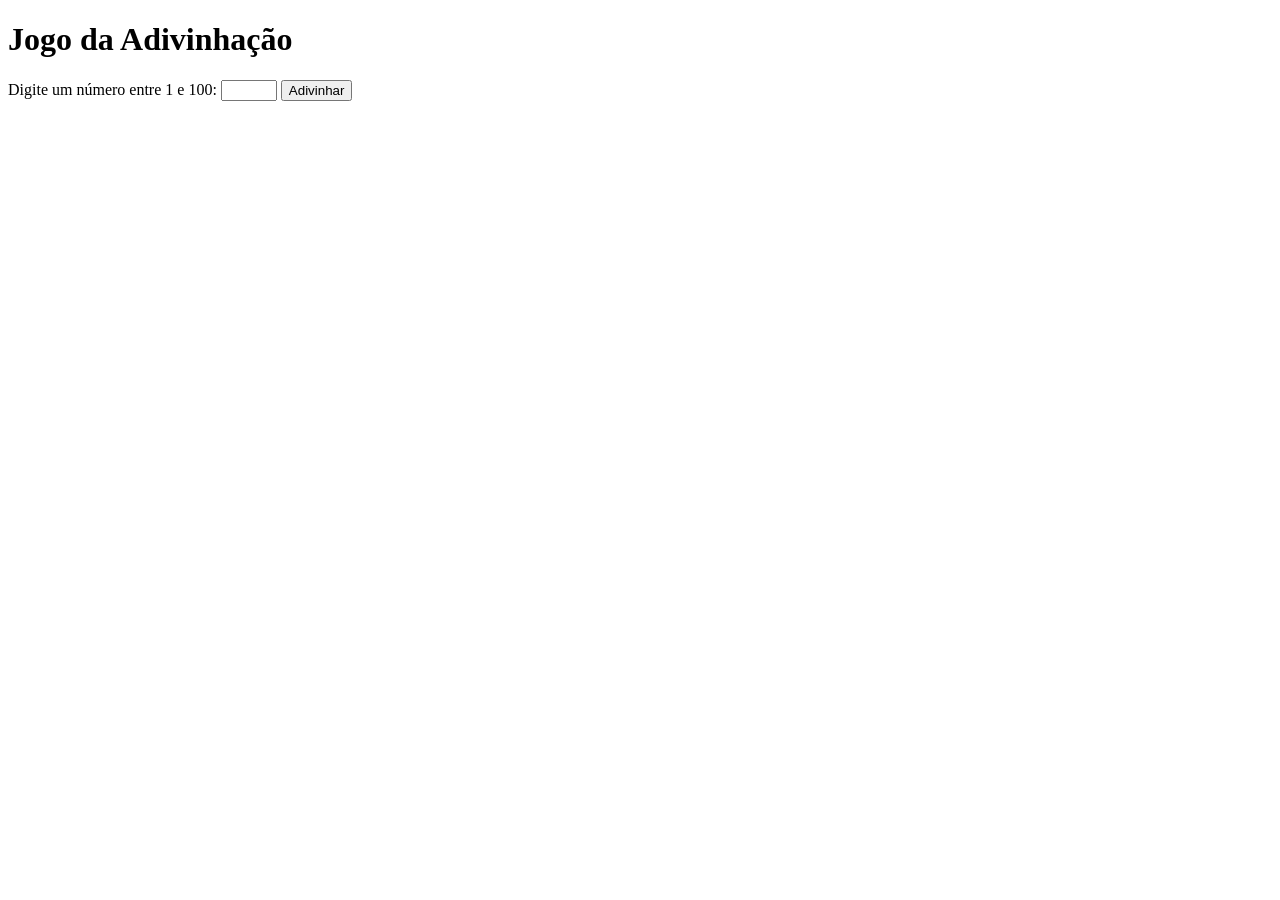
<file: aula06/adivinhacao-completo.html>
<!DOCTYPE html>
<html lang="pt-BR">
<head>
    <meta charset="UTF-8">
    <meta name="viewport" content="width=device-width, initial-scale=1.0">
    <title>Jogo da Adivinhação</title>
</head>
<body>
    <main>
        <h1>Jogo da Adivinhação</h1>

        <label for="numero">Digite um número entre 1 e 100:</label>
        <input type="number" id="numero" min="1" max="100">

        <button type="button" id="adivinhar">Adivinhar</button>

        <p id="resultado" class="resultado"></p>
    </main>

    <script src="js/adivinhacao-completo.js"></script>
</body>
</html>
</file>
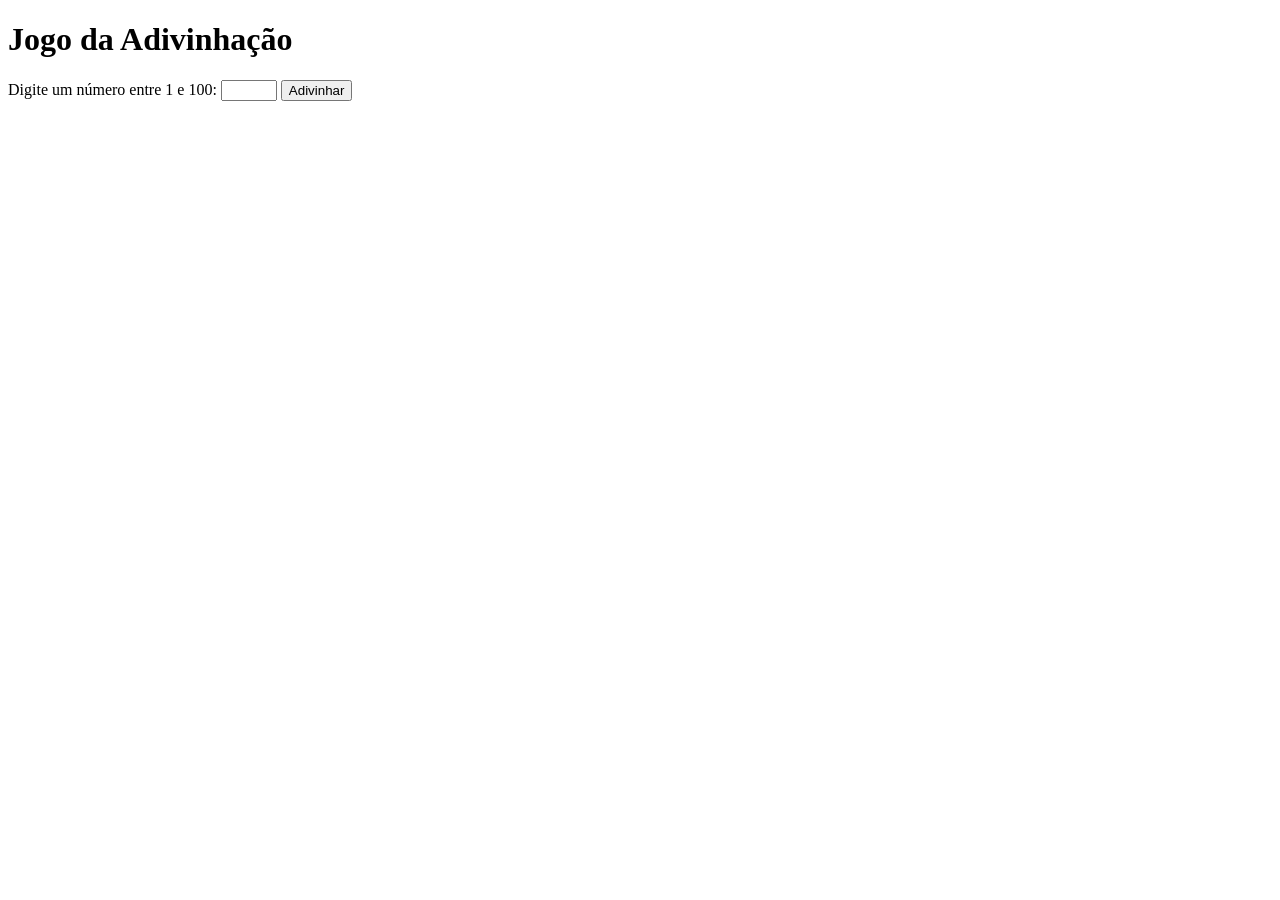
<file: aula06/adivinhacao.html>
<!DOCTYPE html>
<html lang="pt-BR">
<head>
    <meta charset="UTF-8">
    <meta name="viewport" content="width=device-width, initial-scale=1.0">
    <title>Jogo da Adivinhação</title>
</head>
<body>
    <main>
        <h1>Jogo da Adivinhação</h1>

        <label for="numero">Digite um número entre 1 e 100:</label>
        <input type="number" id="numero" min="1" max="100">

        <button id="adivinhar">Adivinhar</button>

        <p id="resultado" class="resultado"></p>
    </main>

    <script src="js/adivinhacao.js"></script>
</body>
</html>
</file>
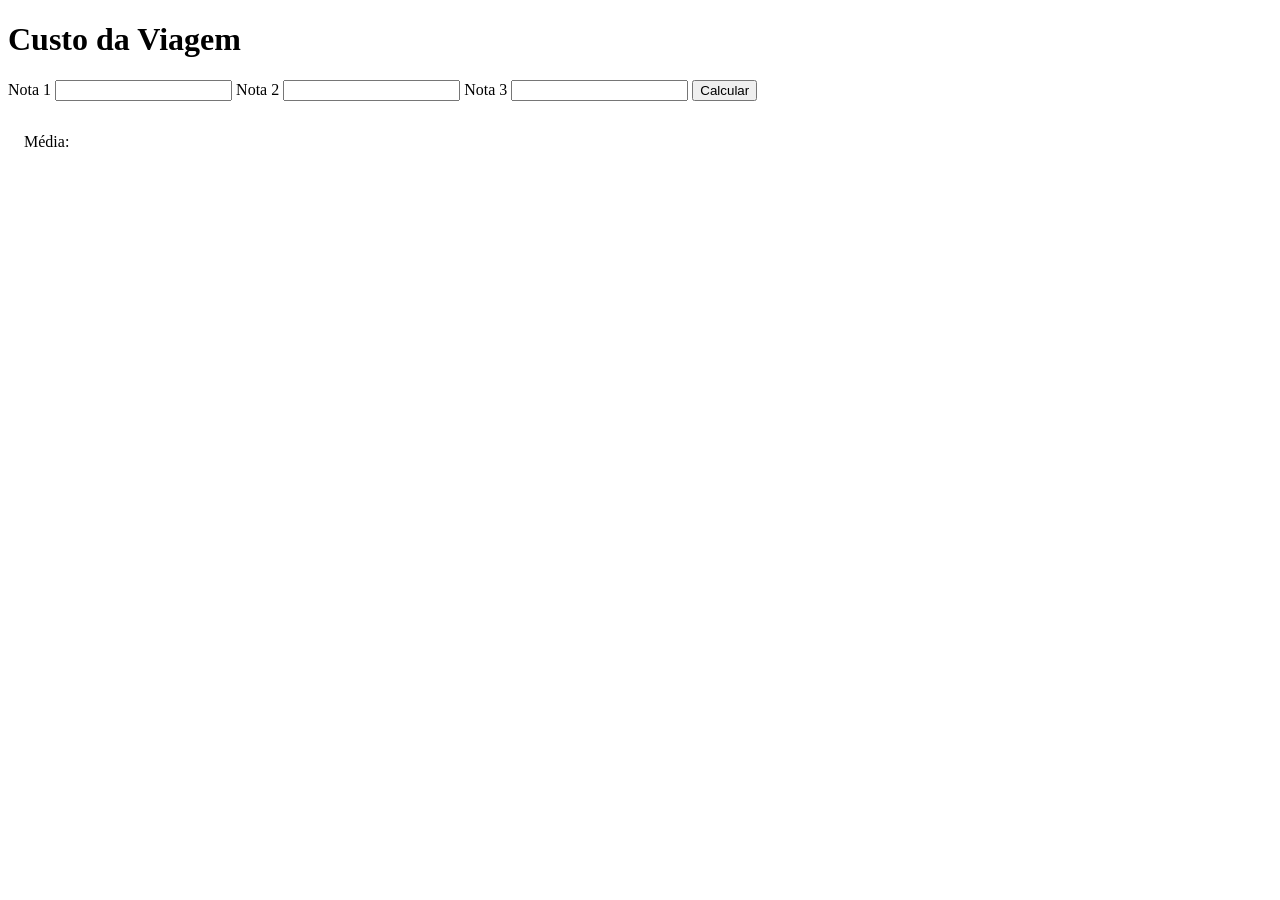
<file: aula06/caca-erro.html>
<!DOCTYPE html>
<html lang="pt-BR">
<head>
    <meta charset="UTF-8">
    <meta name="viewport" content="width=device-width, initial-scale=1.0">
    <title>Viagem | Lógica com JS</title>
    <link rel="stylesheet" href="../css/style.css">
</head>

<body>
    <main class="exercicio">
        <h1>Custo da Viagem</h1>

        <label for="nota1">Nota 1</label>
        <input type="number" id="nota1" step="0.1">

        <label for="nota2">Nota 2</label>
        <input type="number" id="nota2" step="0.1">

        <label for="nota3">Nota 3</label>
        <input type="number" id="nota3" step="0.1">

        <button id="calcular">Calcular</button>

        <p id="resultado" class="resultado">Média:</p>
    </main>

    <script src="js/caca-erro.js"></script>
</body>
</html>
</file>
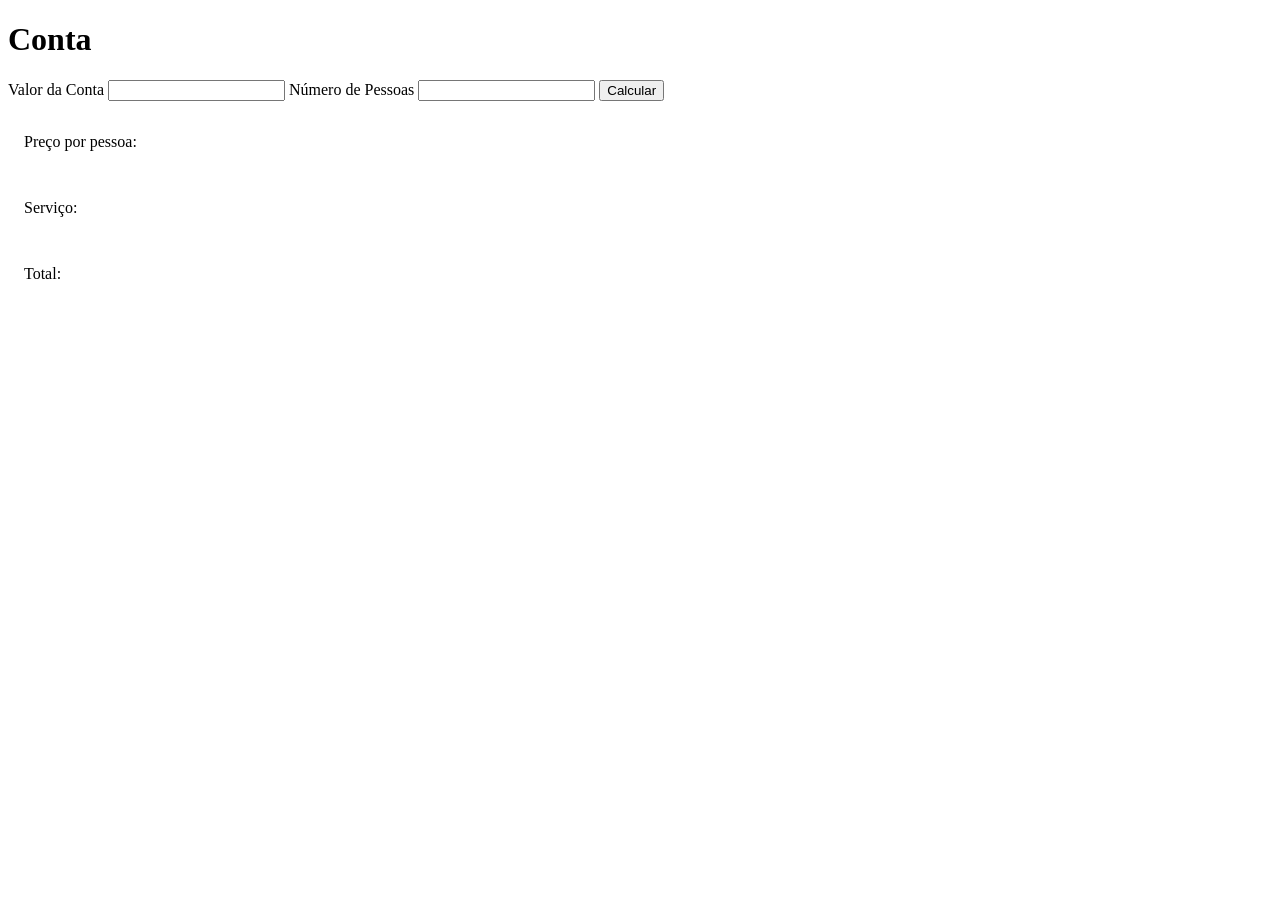
<file: aula06/conta.html>
<!DOCTYPE html>
<html lang="pt-BR">
<head>
    <meta charset="UTF-8">
    <meta name="viewport" content="width=device-width, initial-scale=1.0">
    <title>Rachando a conta | Lógica com JS</title>
    <link rel="stylesheet" href="../css/style.css">
</head>

<body>
    <main class="exercicio">
        <h1>Conta</h1>

        <label for="Conta">Valor da Conta</label>
        <input type="number" id="conta" step="1">

        <label for="pessoas">Número de Pessoas</label>
        <input type="number" id="pessoas" step="1">

        <button id="calcular">Calcular</button>

        <p id="preco-final" class="resultado">Preço por pessoa:</p>
        <p id="ValorTaxaServico" class="resultado">Serviço:</p>
        <p id="ValorTotal" class="resultado">Total:</p>
    </main>

    <script src="js/conta.js"></script>
</body>
</html>
</file>
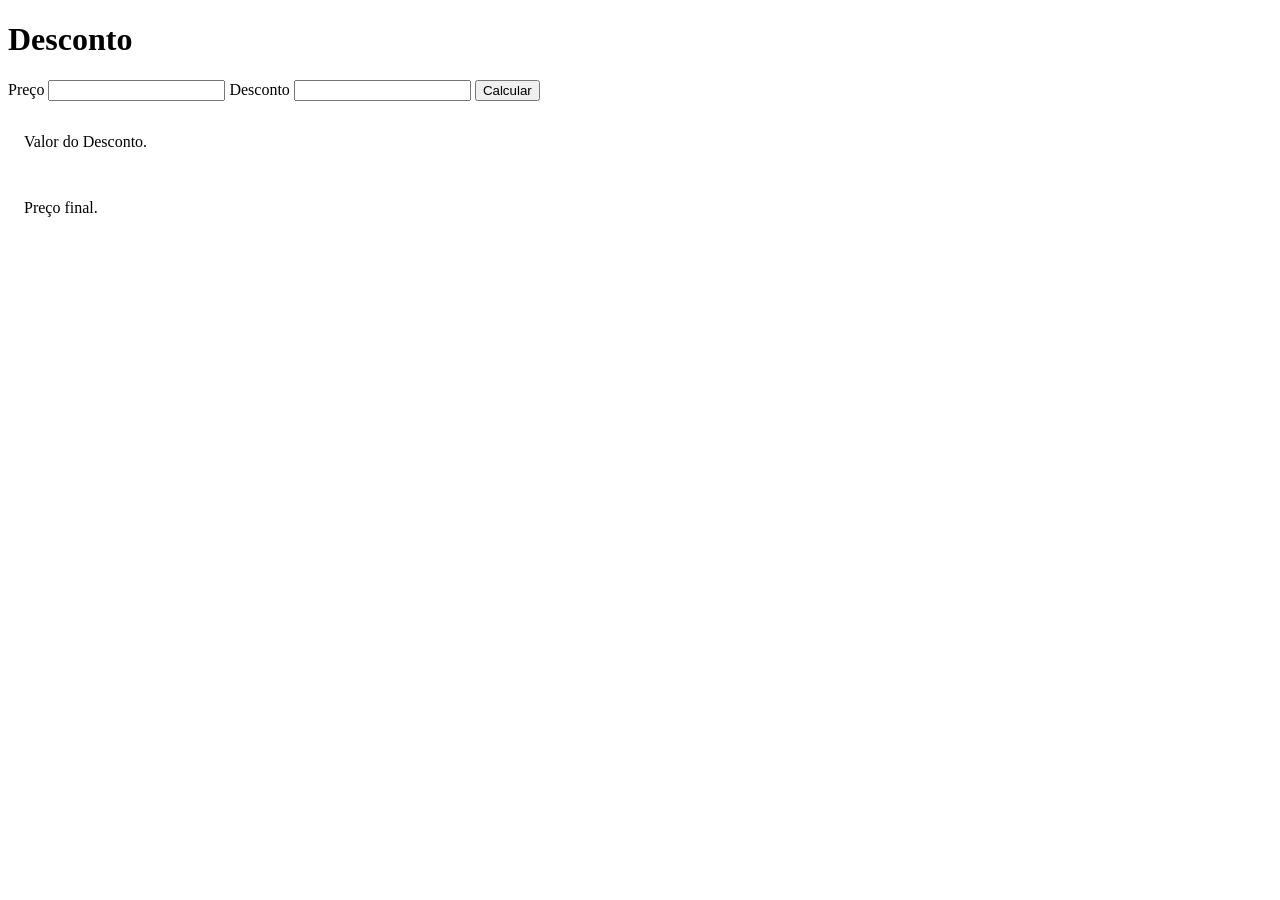
<file: aula06/desconto.html>
<!DOCTYPE html>
<html lang="pt-BR">
<head>
    <meta charset="UTF-8">
    <meta name="viewport" content="width=device-width, initial-scale=1.0">
    <title>Desconto | Lógica com JS</title>
    <link rel="stylesheet" href="../css/style.css">
</head>

<body>
    <main class="exercicio">
        <h1>Desconto</h1>

        <label for="preco">Preço</label>
        <input type="number" id="preco" step="0.01">

        <label for="desconto">Desconto</label>
        <input type="number" id="desconto" step="0.01">

        <button id="calcular">Calcular</button>

        <p id="desconto-valor" class="resultado">Valor do Desconto.</p>
        <p id="preco-final" class="resultado">Preço final.</p>
        
    </main>

    <script src="js/desconto.js"></script>
</body>
</html>
</file>
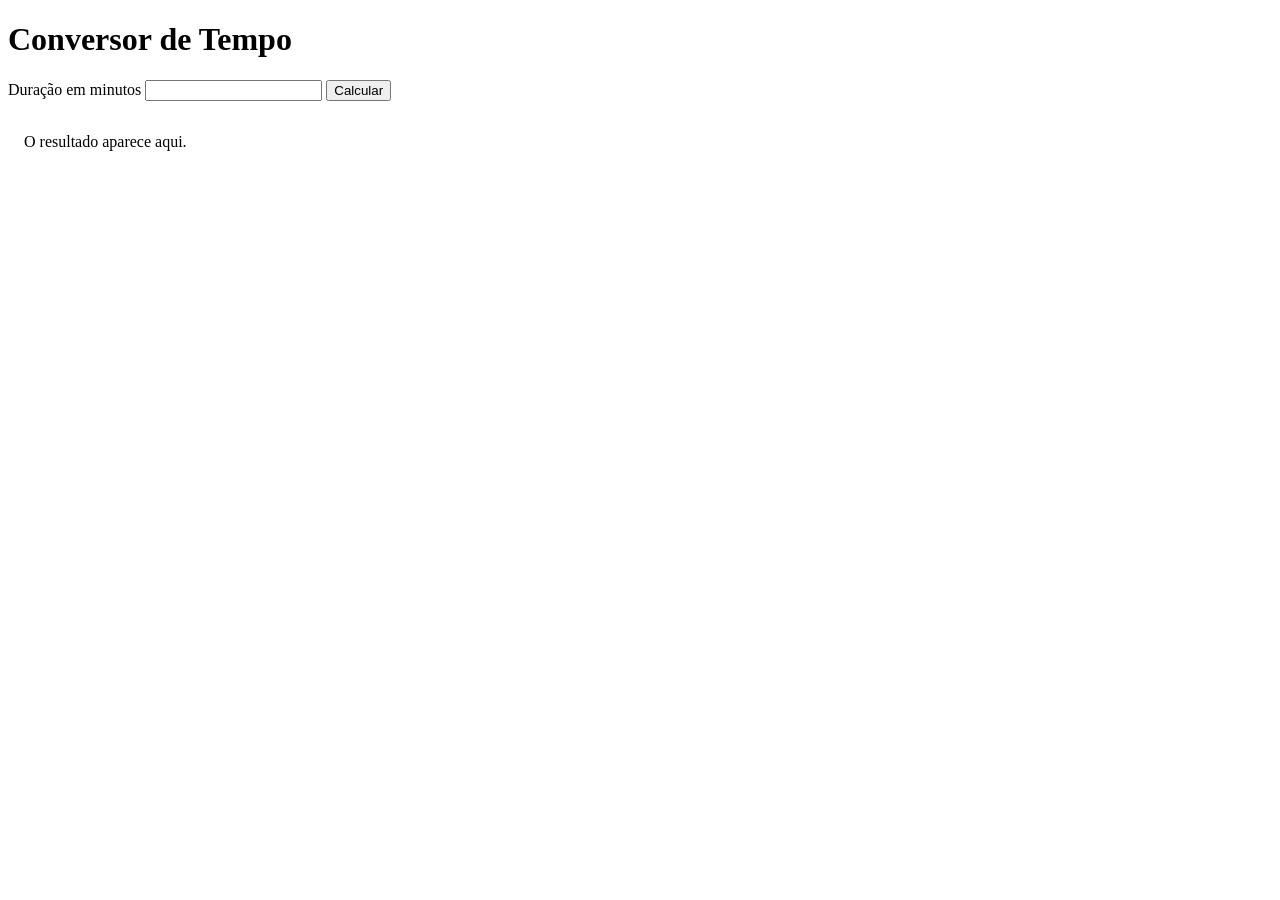
<file: aula06/tempo.html>
<!DOCTYPE html>
<html lang="pt-BR">
<head>
    <meta charset="UTF-8">
    <meta name="viewport" content="width=device-width, initial-scale=1.0">
    <title>Tempo | Lógica com JS</title>
    <link rel="stylesheet" href="../css/style.css">
</head>

<body>
    <main class="exercicio">
        <h1>Conversor de Tempo</h1>

        <label for="tempo">Duração em minutos</label>
        <input type="number" id="tempo" step="1">

        <button id="calcular">Calcular</button>

        <p id="resultado" class="resultado">O resultado aparece aqui.</p>
    </main>

    <script src="js/tempo.js"></script>
</body>
</html>
</file>
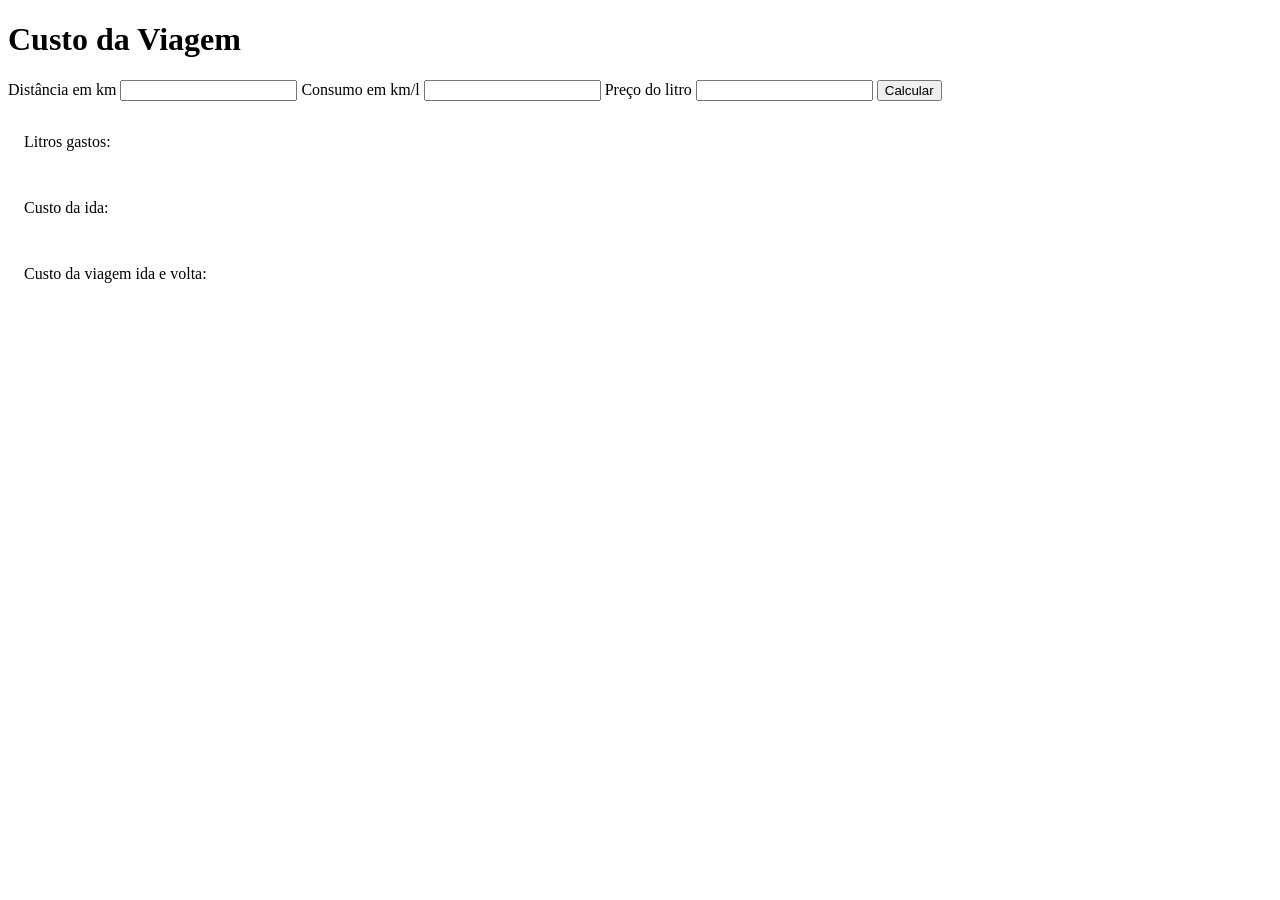
<file: aula06/viagem.html>
<!DOCTYPE html>
<html lang="pt-BR">
<head>
    <meta charset="UTF-8">
    <meta name="viewport" content="width=device-width, initial-scale=1.0">
    <title>Viagem | Lógica com JS</title>
    <link rel="stylesheet" href="../css/style.css">
</head>

<body>
    <main class="exercicio">
        <h1>Custo da Viagem</h1>

        <label for="distancia">Distância em km</label>
        <input type="number" id="distancia" step="1">

        <label for="consumo">Consumo em km/l</label>
        <input type="number" id="consumo" step="0.1">

        <label for="preco">Preço do litro</label>
        <input type="number" id="preco" step="0.1">

        <button id="calcular">Calcular</button>

        <p id="litrosgastos" class="resultado">Litros gastos:</p>
        <p id="custoida" class="resultado">Custo da ida:</p>
        <p id="custototal" class="resultado">Custo da viagem ida e volta:</p>
    </main>

    <script src="js/viagem.js"></script>
</body>
</html>
</file>
<file: css/style.css>
:root {
--texto: #000000;
  --link: #0056B3;
  --suave: #E5E7EB;
  --borda: #808080;
  --ok-fundo: #E8F5E9;
  --ok-texto: #1B5E20;
  --alerta-fundo: #FFF8E1;
  --alerta-texto: #6D4C00;
  --erro-fundo: #FFEBEE;
  --erro-texto: #8E1616;
}

.resultado,
.ok,
.alerta,
.erro {
  padding: 1rem;
  border-radius: 8px;
  border-left: 6px solid var(--cor-texto);
  white-space: pre-line;
}

.ok {
    background: var(--ok-fundo);
    color: var(--ok-texto);
}

.alerta {
    background: var(--alerta-fundo);
    color: var(--alerta-texto);
}

.erro {
    background: var(--erro-fundo);
    color: var(--erro-texto);
}
</file>
